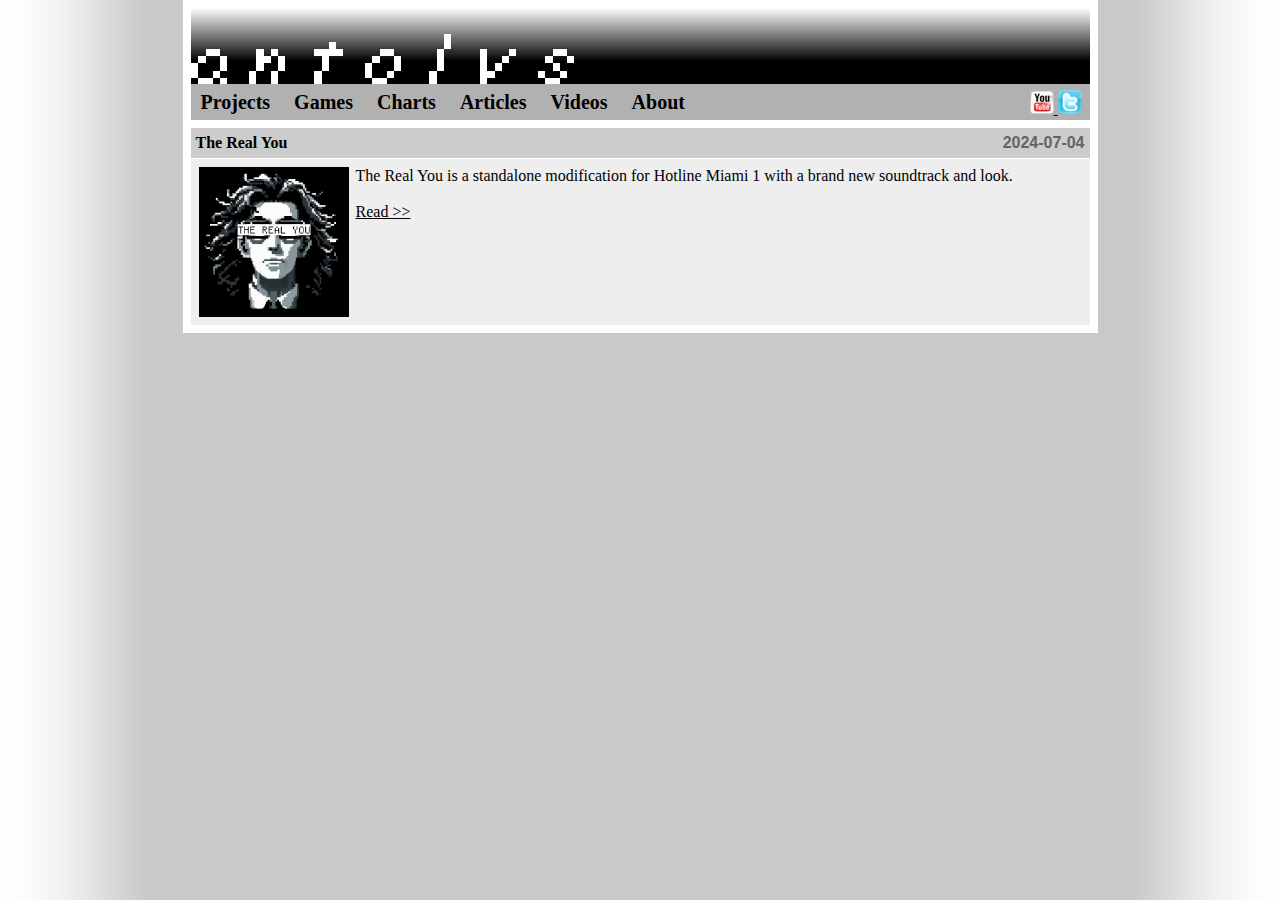
<file: index.html>
<!DOCTYPE html>
<html>
<head>
    <style type="text/css">
        @import "css/main5.css";
    </style>
    <link rel="shortcut icon" href="favicon.ico">
    <meta name="viewport" content="width=468">
    <script type="text/javascript" src="js/jquery-min.js"></script>
    <script type="text/javascript" src="js/words.js"></script>
    <title>antolvs</title>
    <meta name="Keywords" content="Projects, artwork, games, videos">
    <meta name="Description" content="My site for whatever I feel like.">
</head>
<body>
    <div class="pageShadow">
        <div class="pageContent">
            <div class="header">
                <div class="logo">
                    <a href="/index.html">
                        <div class="logoLink"></div>
                    </a>
                </div>
            </div>

            <div class="navBar">
                <a class="navLink" href="/projects.html">Projects</a>
                <a class="navLink" href="/games.html">Games</a>
                <a class="navLink" href="/charts.html">Charts</a>
                <a class="navLink" href="/articles.html">Articles</a>
                <a class="navLink" href="/videos.html">Videos</a>
                <a class="navLink" href="/about.html">About</a>

                <div class="twitBox">
                    <a style="left: 8px;" href="https://www.youtube.com/channel/UC-btXF4JIQj9TnCGzURiAng" title="My YouTube">
                        <img style="border-style: none;" alt="My YouTube" src="images/youtube-logo.png">
                    </a>
                    <a style="left: 8px;" href="https://twitter.com/branescann" title="My Twitter">
                        <img style="border-style: none;" alt="My Twitter" src="images/twitter-logo.png">
                    </a>
                </div>
            </div>
            <div class="newsBar">
                <div class="newsBarPadBox">The Real You
                    <div class="commentDate">2024-07-04</div>
                </div>
            </div>
            <div class="newsPost">
                <a class="newsPreview" href="/therealyou.html" title="The Real You">
                    <img src="images/therealyou.png" alt="The Real You">
                </a>
                <div class="newsTextBox">
                    <div class="newsSpacer"></div>
                    The Real You is a standalone modification for Hotline Miami 1 with a brand new soundtrack and look.<br><br>
                    <a href="/therealyou.html">Read &gt;&gt;</a>
                </div>
            </div>
    </div>
</body>
</html>
</file>
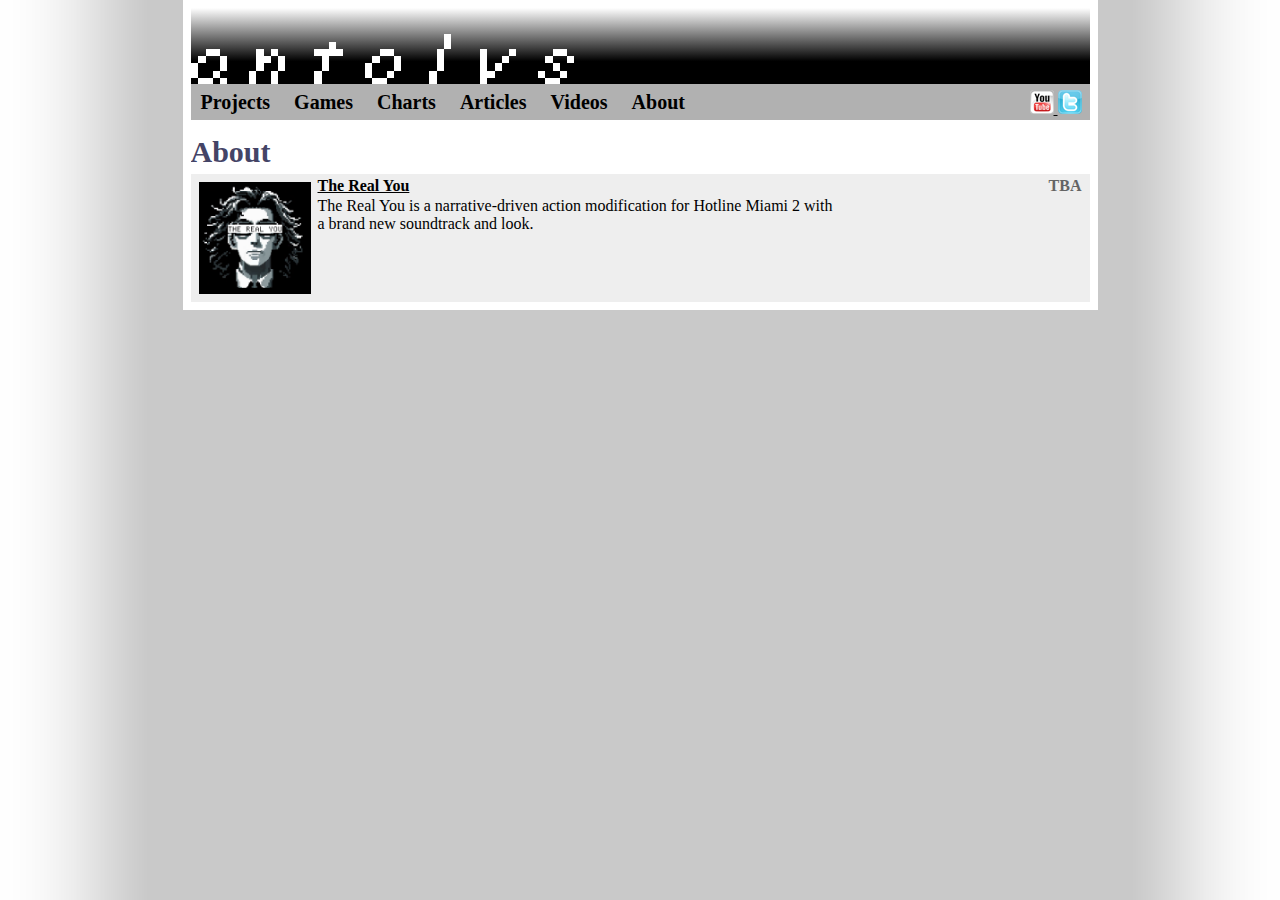
<file: about.html>
<!DOCTYPE html><html><head>
<style type="text/css">
   @import "css/main5.css";
</style>
<link rel="shortcut icon" href="favicon.ico">

<meta name="viewport" content="width=468">
<script type="text/javascript" src="js/jquery-min.js"></script>
<script type="text/javascript" src="js/words.js"></script>

<title> antolvs :: about</title>
</head>
<body>

<div class="pageShadow">
<div class="pageContent">
      
   <div class="header">      
      <div class="logo">
         <a href="/index.html">
            <div class="logoLink"></div>
         </a>  
      </div>   
   </div>

   <div class="navBar">
      <a class="navLink" href="/projects.html">Projects</a>
      <a class="navLink" href="/games.html">Games</a>
      <a class="navLink" href="/charts.html">Charts</a>
      <a class="navLink" href="/articles.html">Articles</a>
      <a class="navLink" href="/videos.html">Videos</a>
      <a class="navLink" href="/about.html">About</a>

      <div class="twitBox">
         <a style="left: 8px;" href="https://www.youtube.com/channel/UC-btXF4JIQj9TnCGzURiAng" title="My YouTube">
             <img style="border-style: none;" alt="My YouTube" src="images/youtube-logo.png">
         </a>
         <a style="left: 8px;" href="https://twitter.com/branescann" title="My Twitter">
             <img style="border-style: none;" alt="My Twitter" src="images/twitter-logo.png">
         </a>
     </div>
   </div>

   <div class="catBar">About</div>
   
<div class="summaryBox">
     <a class="summaryThumb" href="/therealyou.html">
       <img src="images/therealyou.png">
     </a>
     <div class="summaryDate">TBA</div>
     <div class="summaryTitle">
       <a href="/therealyou.html">The Real You</a>
     </div>
     <div class="summaryTextBox">The Real You is a narrative-driven action modification for Hotline Miami 2 with<br> a brand new soundtrack and look.<br></div>
   </div>

</body></html>
</file>
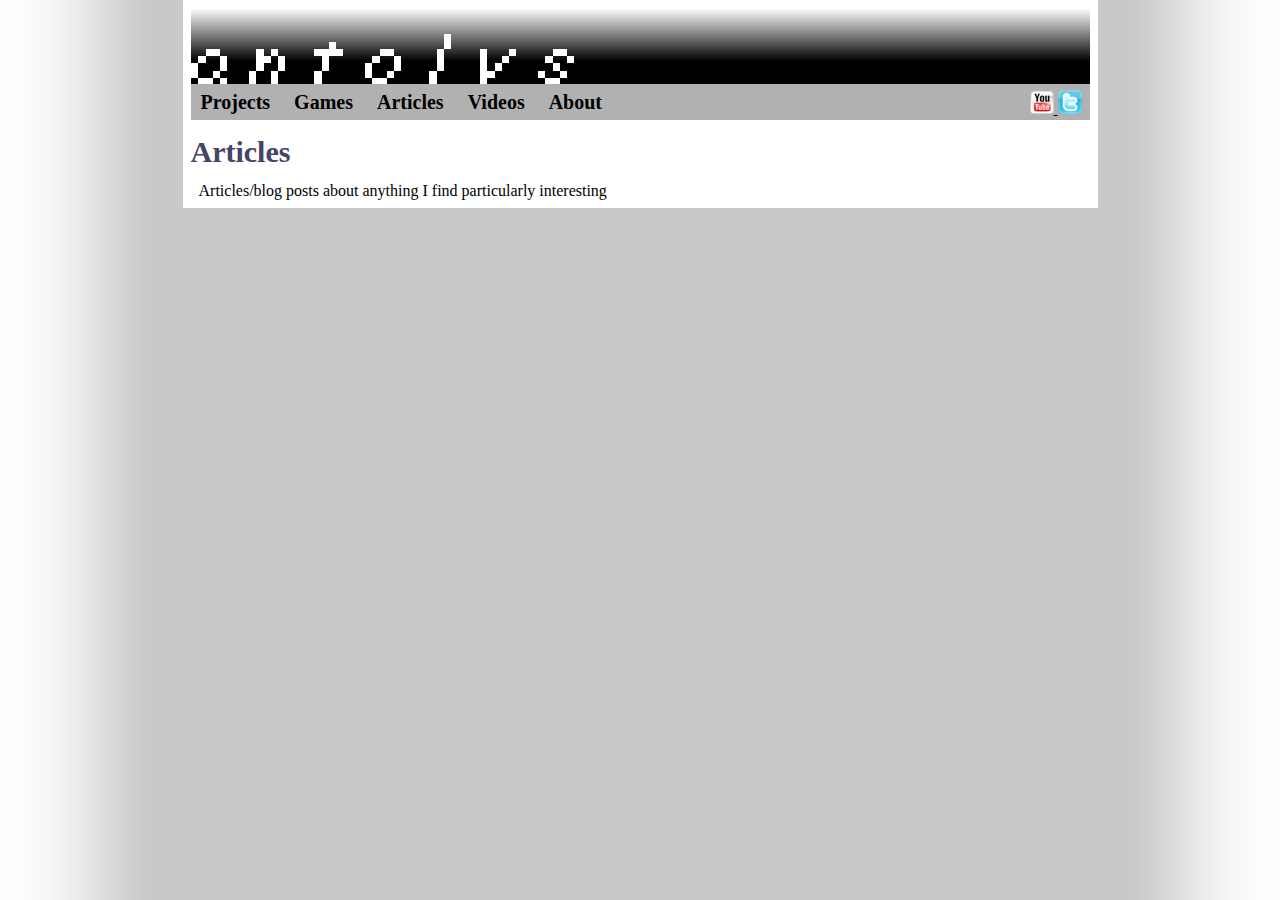
<file: articles.html>
<!DOCTYPE html><html><head>
<style type="text/css">
   @import "css/main5.css";
</style>
<link rel="shortcut icon" href="favicon.ico">

<meta name="viewport" content="width=468">
<script type="text/javascript" src="js/jquery-min.js"></script>
<script type="text/javascript" src="js/words.js"></script>

<title> antolvs :: articles</title>
</head>
<body>

<div class="pageShadow">
<div class="pageContent">
      
   <div class="header">      
      <div class="logo">
         <a href="/index.html">
            <div class="logoLink"></div>
         </a>  
      </div>   
   </div>

   <div class="navBar">
      <a class="navLink" href="/projects.html">Projects</a>
      <a class="navLink" href="/games.html">Games</a>
      <a class="navLink" href="/articles.html">Articles</a>
      <a class="navLink" href="/videos.html">Videos</a>
      <a class="navLink" href="/about.html">About</a>

      <div class="twitBox">
         <a style="left: 8px;" href="https://www.youtube.com/channel/UC-btXF4JIQj9TnCGzURiAng" title="My YouTube">
             <img style="border-style: none;" alt="My YouTube" src="images/youtube-logo.png">
         </a>
         <a style="left: 8px;" href="https://twitter.com/branescann" title="My Twitter">
             <img style="border-style: none;" alt="My Twitter" src="images/twitter-logo.png">
         </a>
     </div>
   </div>

   <div class="catBar">Articles</div>
   <div class="articleBox">Articles/blog posts about anything I find particularly interesting</div>
   
<!--   <div class="summaryBox">
     <a class="summaryThumb" href="/therealyou.html">
       <img src="images/therealyou.png">
     </a>
     <div class="summaryDate">TBA</div>
     <div class="summaryTitle">
       <a href="/therealyou.html">The Real You</a>
     </div>
     <div class="summaryTextBox">The Real You is a narrative-driven action modification for Hotline Miami 2 with<br> a brand new soundtrack and look.<br></div>
   </div> -->

</body></html>
</file>
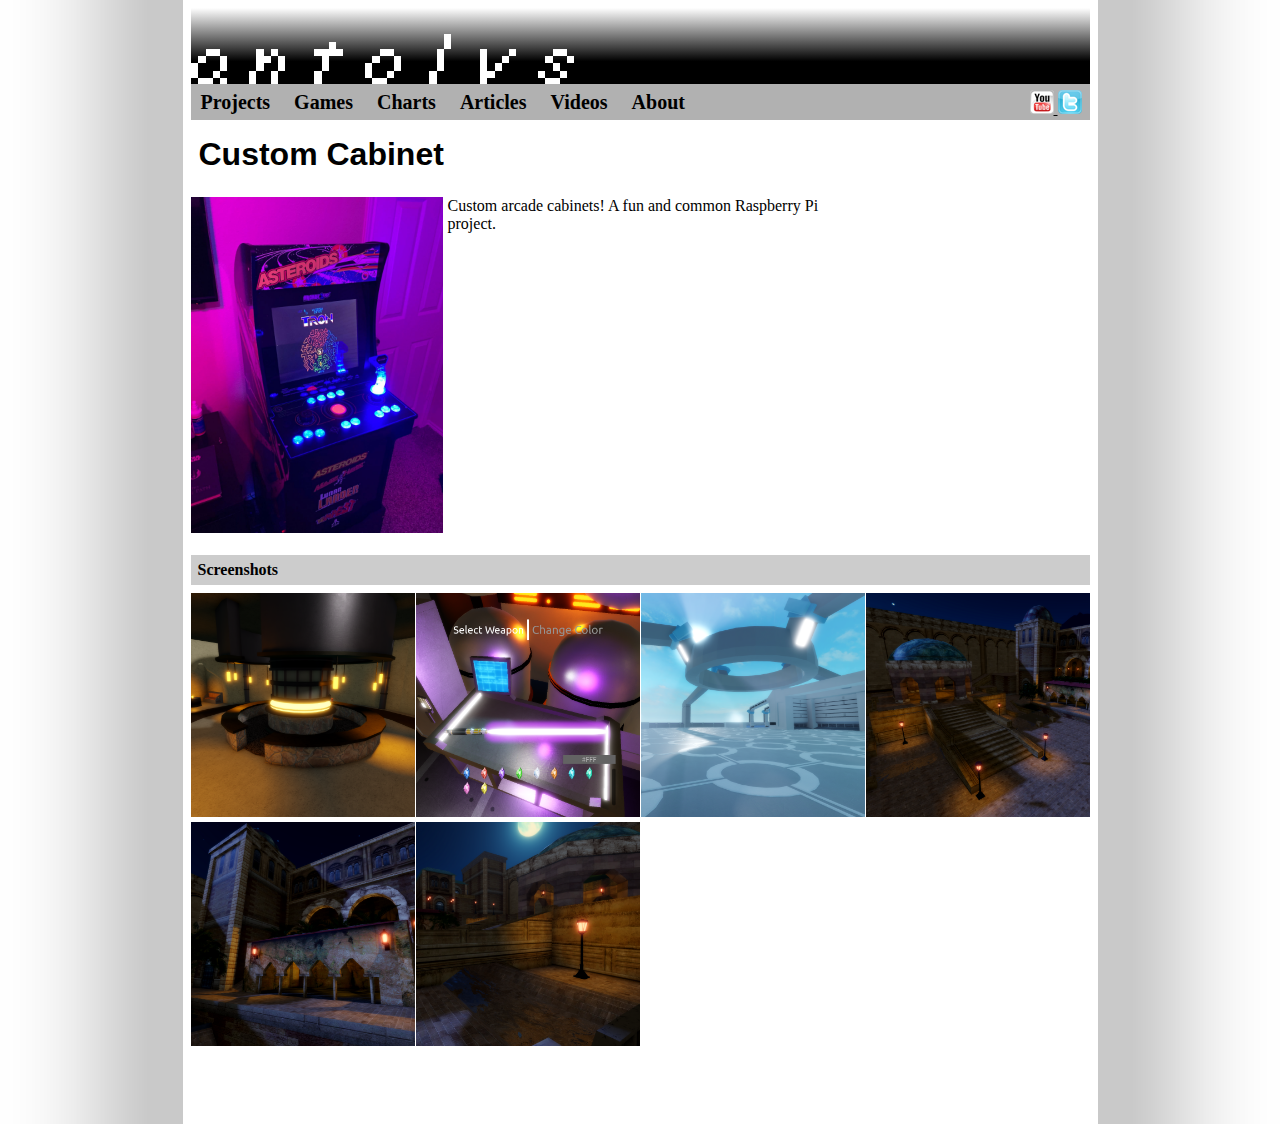
<file: cabinet.html>
<!DOCTYPE html><html><head>
<style type="text/css">
   @import "css/main5.css";
</style>
<link rel="shortcut icon" href="favicon.ico">

<meta name="viewport" content="width=468">
<script type="text/javascript" src="js/jquery-min.js"></script>
<script type="text/javascript" src="js/words.js"></script>


<title>games :: kotf</title>
<meta name="Description" content="A recreation of MB2 in ROBLOX.">
<meta name="Keywords" content="">
<meta property="og:title" content="Knights of The Force">
<meta property="og:site_name" content="antolvs.github.io">
<meta property="og:url" content="https://antolvs.github.io/Knights-of-the-Force.html">
<meta name="title" content="Knights of The Force">
<meta name="description" content="A recreation of MB2 in ROBLOX.">
</head>
<body>

<div class="pageShadow">
<div class="pageContent">
      
   <div class="header">      
      <div class="logo">
         <a href="/index.html">
            <div class="logoLink"></div>
         </a>  
      </div>   
   </div>

   <div class="navBar">
      <a class="navLink" href="/projects.html">Projects</a>
      <a class="navLink" href="/games.html">Games</a>
      <a class="navLink" href="/charts.html">Charts</a>
      <a class="navLink" href="/articles.html">Articles</a>
      <a class="navLink" href="/videos.html">Videos</a>
      <a class="navLink" href="/about.html">About</a>

         <div class="twitBox">
            <a style="left: 8px;" href="https://www.youtube.com/channel/UC-btXF4JIQj9TnCGzURiAng" title="My YouTube">
                <img style="border-style: none;" alt="My YouTube" src="images/youtube-logo.png">
            </a>
            <a style="left: 8px;" href="https://twitter.com/branescann" title="My Twitter">
                <img style="border-style: none;" alt="My Twitter" src="images/twitter-logo.png">
            </a>
        </div>
      </div>

<div class="articleBox">
      <h1>Custom Cabinet</h1>
      </div>

<div class="articleBoxWide">
   <div class="articleLeft">
   <img width="252" height="336" src="images/arcade6.jpg">
   </div> 
   Custom arcade cabinets! A fun and common Raspberry Pi project.<br><br>

   <div style="clear:left;"></div>
   <br>
</div>

<div class="articleBar">Screenshots</div>
<div class="articleThumbBox">
   <a href="/cantina.html"><img class="articleThumb" src="images/cantinathumb.png"></a>
   <a href="/edit-screen.html"><img class="articleThumb" src="images/edithumb.png"></a>
   <a href="/ahtocity.html"><img class="articleThumb" src="images/ahtothumb.png"></a>
   <a href="/naboo1"><img class="articleThumb" src="images/naboo1thumb.png"></a>
   <a href="/naboo2.html"><img class="articleThumb" src="images/naboo2thumb.png"></a>
   <a href="/naboo3.html"><img class="articleThumb" src="images/naboo3thumb.png"></a>
</div>

<br>
<div class="clear"></div>
<div class="descriptionBox">
  <div class="descriptionPadBox"></div>
</div>
<br><br>


</body></html>
</file>
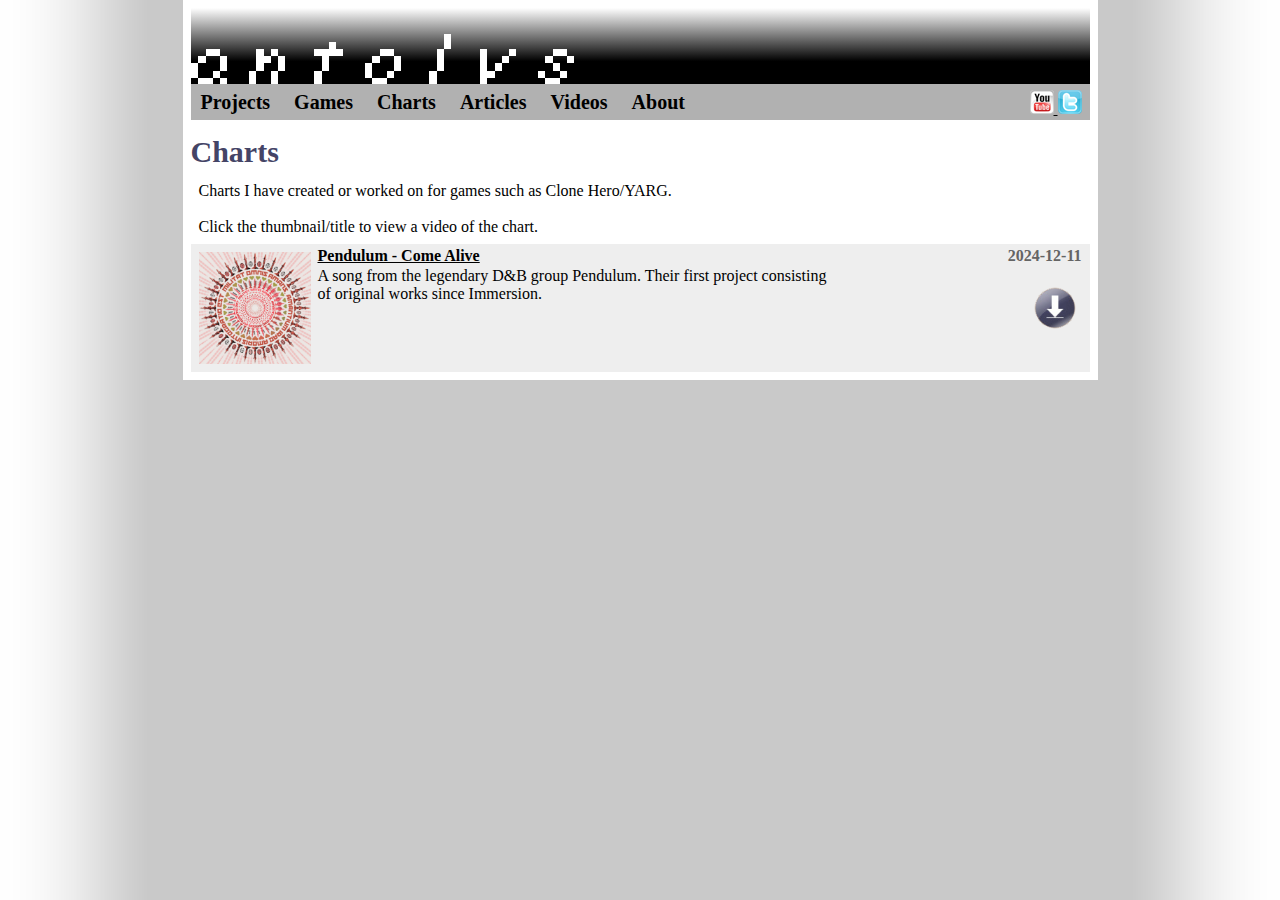
<file: charts.html>
<!DOCTYPE html><html><head>
<style type="text/css">
   @import "css/main5.css";
</style>
<link rel="shortcut icon" href="favicon.ico">

<meta name="viewport" content="width=468">
<script type="text/javascript" src="js/jquery-min.js"></script>
<script type="text/javascript" src="js/words.js"></script>

<title> antolvs :: games</title>
</head>
<body>

<div class="pageShadow">
<div class="pageContent">
      
   <div class="header">      
      <div class="logo">
         <a href="/index.html">
            <div class="logoLink"></div>
         </a>  
      </div>   
   </div>

   <div class="navBar">
      <a class="navLink" href="/projects.html">Projects</a>
      <a class="navLink" href="/games.html">Games</a>
      <a class="navLink" href="/charts.html">Charts</a>
      <a class="navLink" href="/articles.html">Articles</a>
      <a class="navLink" href="/videos.html">Videos</a>
      <a class="navLink" href="/about.html">About</a>

      <div class="twitBox">
         <a style="left: 8px;" href="https://www.youtube.com/channel/UC-btXF4JIQj9TnCGzURiAng" title="My YouTube">
             <img style="border-style: none;" alt="My YouTube" src="images/youtube-logo.png">
         </a>
         <a style="left: 8px;" href="https://twitter.com/branescann" title="My Twitter">
             <img style="border-style: none;" alt="My Twitter" src="images/twitter-logo.png">
         </a>
     </div>
   </div>

   <div class="catBar">Charts</div>
   <div class="articleBox">Charts I have created or worked on for games such as Clone Hero/YARG.<br><br>Click the thumbnail/title to view a video of the chart.</div>
   
   <div class="summaryBox">
    <a class="summaryThumb" href="https://youtu.be/JegjyghlRFU">
        <img src="images/elemental.png">
    </a>
    <div class="summaryDate">2024-12-11</div>
    <div class="summaryTitle">
        <a href="https://youtu.be/JegjyghlRFU">Pendulum - Come Alive</a>
    </div>
    <div class="summaryTextBox">
        A song from the legendary D&B group Pendulum. Their first project consisting<br> of original works since Immersion.<br>
    </div>
    <a class="downloadBox" href="https://drive.google.com/file/d/1zlwyVx2GS8U36XmnqFzoFBrrgkNpCboO/view?usp=sharing">
        <img src="images/download.png" alt="Download">
    </a>
</div>



</body></html>
</file>
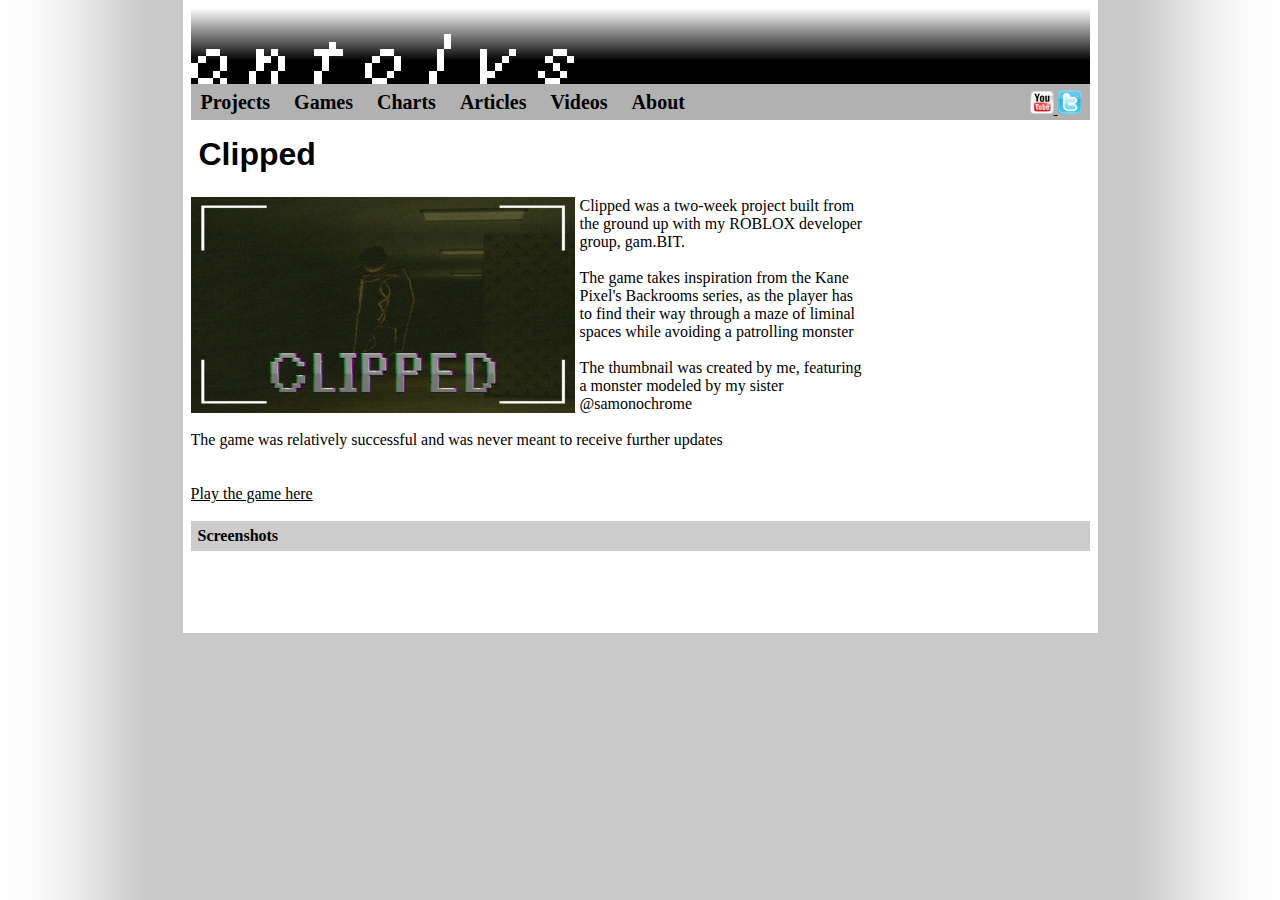
<file: clipped.html>
<!DOCTYPE html><html><head>
<style type="text/css">
   @import "css/main5.css";
</style>
<link rel="shortcut icon" href="favicon.ico">

<meta name="viewport" content="width=468">
<script type="text/javascript" src="js/jquery-min.js"></script>
<script type="text/javascript" src="js/words.js"></script>


<title>games :: clipped</title>
<meta name="Description" content="A Backrooms themed ROBLOX horror experience based on the Kane Pixels YouTube series.">
<meta name="Keywords" content="">
<meta property="og:title" content="Clipped">
<meta property="og:site_name" content="antolvs.github.io">
<meta property="og:url" content="https://antolvs.github.io/clipped.html">
<meta name="title" content="Clipped">
<meta name="description" content="A Backrooms themed ROBLOX horror experience based on the Kane Pixels YouTube series.">
</head>
<body>

<div class="pageShadow">
<div class="pageContent">
      
   <div class="header">      
      <div class="logo">
         <a href="/index.html">
            <div class="logoLink"></div>
         </a>  
      </div>   
   </div>

   <div class="navBar">
      <a class="navLink" href="/projects.html">Projects</a>
      <a class="navLink" href="/games.html">Games</a>
      <a class="navLink" href="/charts.html">Charts</a>
      <a class="navLink" href="/articles.html">Articles</a>
      <a class="navLink" href="/videos.html">Videos</a>
      <a class="navLink" href="/about.html">About</a>

         <div class="twitBox">
            <a style="left: 8px;" href="https://www.youtube.com/channel/UC-btXF4JIQj9TnCGzURiAng" title="My YouTube">
                <img style="border-style: none;" alt="My YouTube" src="images/youtube-logo.png">
            </a>
            <a style="left: 8px;" href="https://twitter.com/branescann" title="My Twitter">
                <img style="border-style: none;" alt="My Twitter" src="images/twitter-logo.png">
            </a>
        </div>
      </div>

<div class="articleBox">
      <h1>Clipped</h1>
      </div>

<div class="articleBoxWide">
   <div class="articleLeft">
   <img width="384" height="216" src="images/clipped.png">
   </div> 
   Clipped was a two-week project built from the ground up with my ROBLOX developer group, gam.BIT.<br><br>
   The game takes inspiration from the Kane Pixel's Backrooms series, as the player has to find their way through
   a maze of liminal spaces while avoiding a patrolling monster<br><br>
   The thumbnail was created by me, featuring a monster modeled by my sister @samonochrome<br><br>
   The game was relatively successful and was never meant to receive further updates<br><br><br>
   <a href="https://www.roblox.com/games/9574487647/CLIPPED">Play the game here</a>

   <div style="clear:left;"></div>
   <br>
</div>

<div class="articleBar">Screenshots</div>
<div class="articleThumbBox">
   <!-- <a href="/cantina.html"><img class="articleThumb" src="images/cantinathumb.png"></a> -->
</div>

<br>
<div class="clear"></div>
<div class="descriptionBox">
  <div class="descriptionPadBox"></div>
</div>
<br><br>


</body></html>
</file>
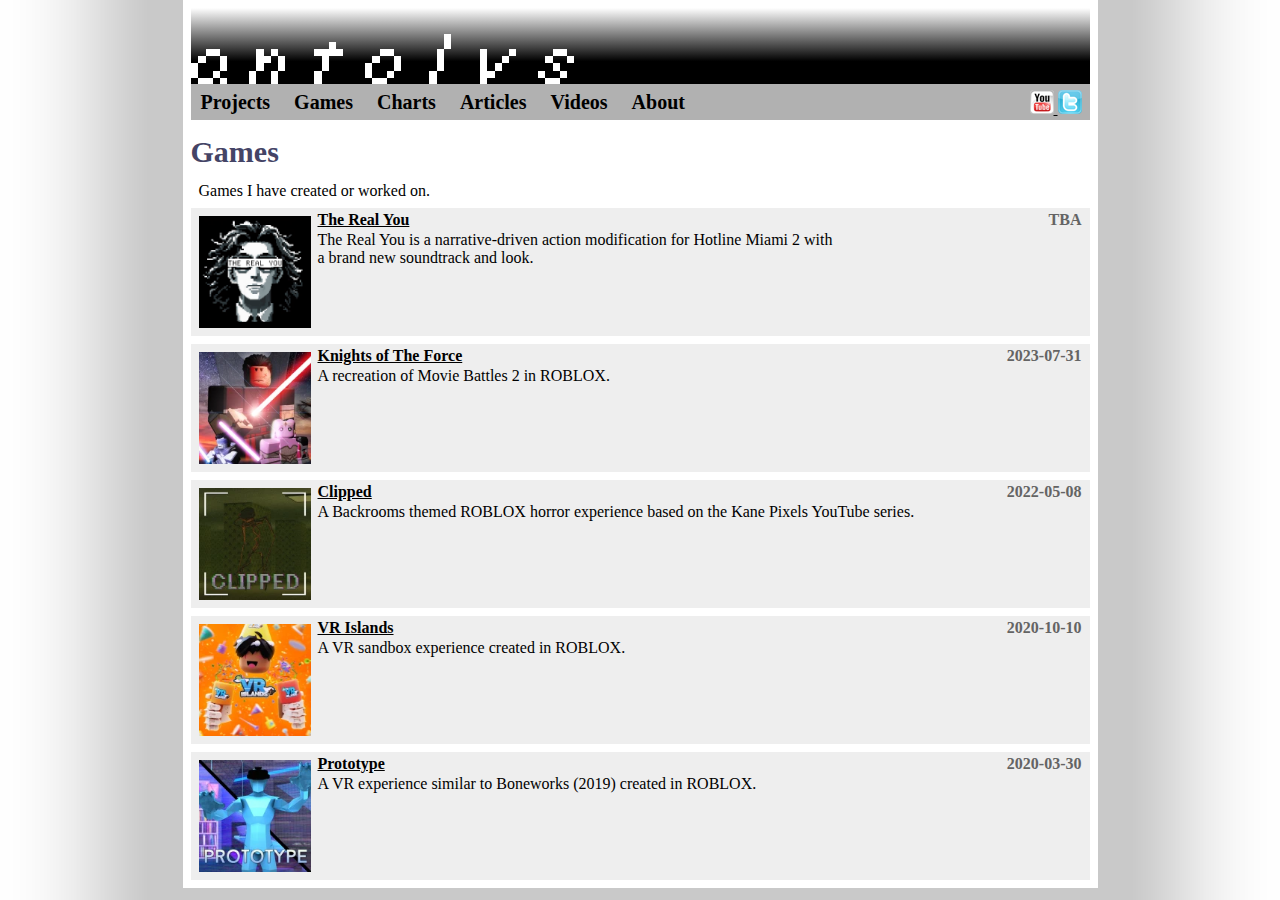
<file: games.html>
<!DOCTYPE html><html><head>
<style type="text/css">
   @import "css/main5.css";
</style>
<link rel="shortcut icon" href="favicon.ico">

<meta name="viewport" content="width=468">
<script type="text/javascript" src="js/jquery-min.js"></script>
<script type="text/javascript" src="js/words.js"></script>

<title> antolvs :: games</title>
</head>
<body>

<div class="pageShadow">
<div class="pageContent">
      
   <div class="header">      
      <div class="logo">
         <a href="/index.html">
            <div class="logoLink"></div>
         </a>  
      </div>   
   </div>

   <div class="navBar">
    <a class="navLink" href="/projects.html">Projects</a>
    <a class="navLink" href="/games.html">Games</a>
    <a class="navLink" href="/charts.html">Charts</a>
    <a class="navLink" href="/articles.html">Articles</a>
    <a class="navLink" href="/videos.html">Videos</a>
    <a class="navLink" href="/about.html">About</a>

      <div class="twitBox">
         <a style="left: 8px;" href="https://www.youtube.com/channel/UC-btXF4JIQj9TnCGzURiAng" title="My YouTube">
             <img style="border-style: none;" alt="My YouTube" src="images/youtube-logo.png">
         </a>
         <a style="left: 8px;" href="https://twitter.com/branescann" title="My Twitter">
             <img style="border-style: none;" alt="My Twitter" src="images/twitter-logo.png">
         </a>
     </div>
   </div>

   <div class="catBar">Games</div>
   <div class="articleBox">Games I have created or worked on.</div>
   
   <div class="summaryBox">
     <a class="summaryThumb" href="/therealyou.html">
       <img src="images/therealyou.png">
     </a>
     <div class="summaryDate">TBA</div>
     <div class="summaryTitle">
       <a href="/therealyou.html">The Real You</a>
     </div>
     <div class="summaryTextBox">The Real You is a narrative-driven action modification for Hotline Miami 2 with<br> a brand new soundtrack and look.<br></div>
   </div>
   
   <div class="summaryBox">
     <a class="summaryThumb" href="/Knights-of-The-Force.html">
       <img src="images/kotfthumbnail.png">
     </a>
     <div class="summaryDate">2023-07-31</div>
     <div class="summaryTitle">
       <a href="/Knights-of-The-Force.html">Knights of The Force</a>
     </div>
     <div class="summaryTextBox">A recreation of Movie Battles 2 in ROBLOX.</div>
   </div>
   
   <div class="summaryBox">
      <a class="summaryThumb" href="/clipped.html">
        <img src="images/clippedthumb.png">
      </a>
      <div class="summaryDate">2022-05-08</div>
      <div class="summaryTitle">
        <a href="/clipped.html">Clipped</a>
      </div>
      <div class="summaryTextBox">A Backrooms themed ROBLOX horror experience based on the Kane Pixels YouTube series.</div>
    </div>

    <div class="summaryBox">
      <a class="summaryThumb" href="/VR-Islands.html">
        <img src="images/vrislandsthumb.png">
      </a>
      <div class="summaryDate">2020-10-10</div>
      <div class="summaryTitle">
        <a href="/VR-Islands.html">VR Islands</a>
      </div>
      <div class="summaryTextBox">A VR sandbox experience created in ROBLOX.</div>
    </div>

   <div class="summaryBox">
     <a class="summaryThumb" href="/prototype.html">
       <img src="images/prototypethumb.png">
     </a>
     <div class="summaryDate">2020-03-30</div>
     <div class="summaryTitle">
       <a href="/prototype.html">Prototype</a>
     </div>
     <div class="summaryTextBox">A VR experience similar to Boneworks (2019) created in ROBLOX.</div>
   </div>

</body></html>
</file>
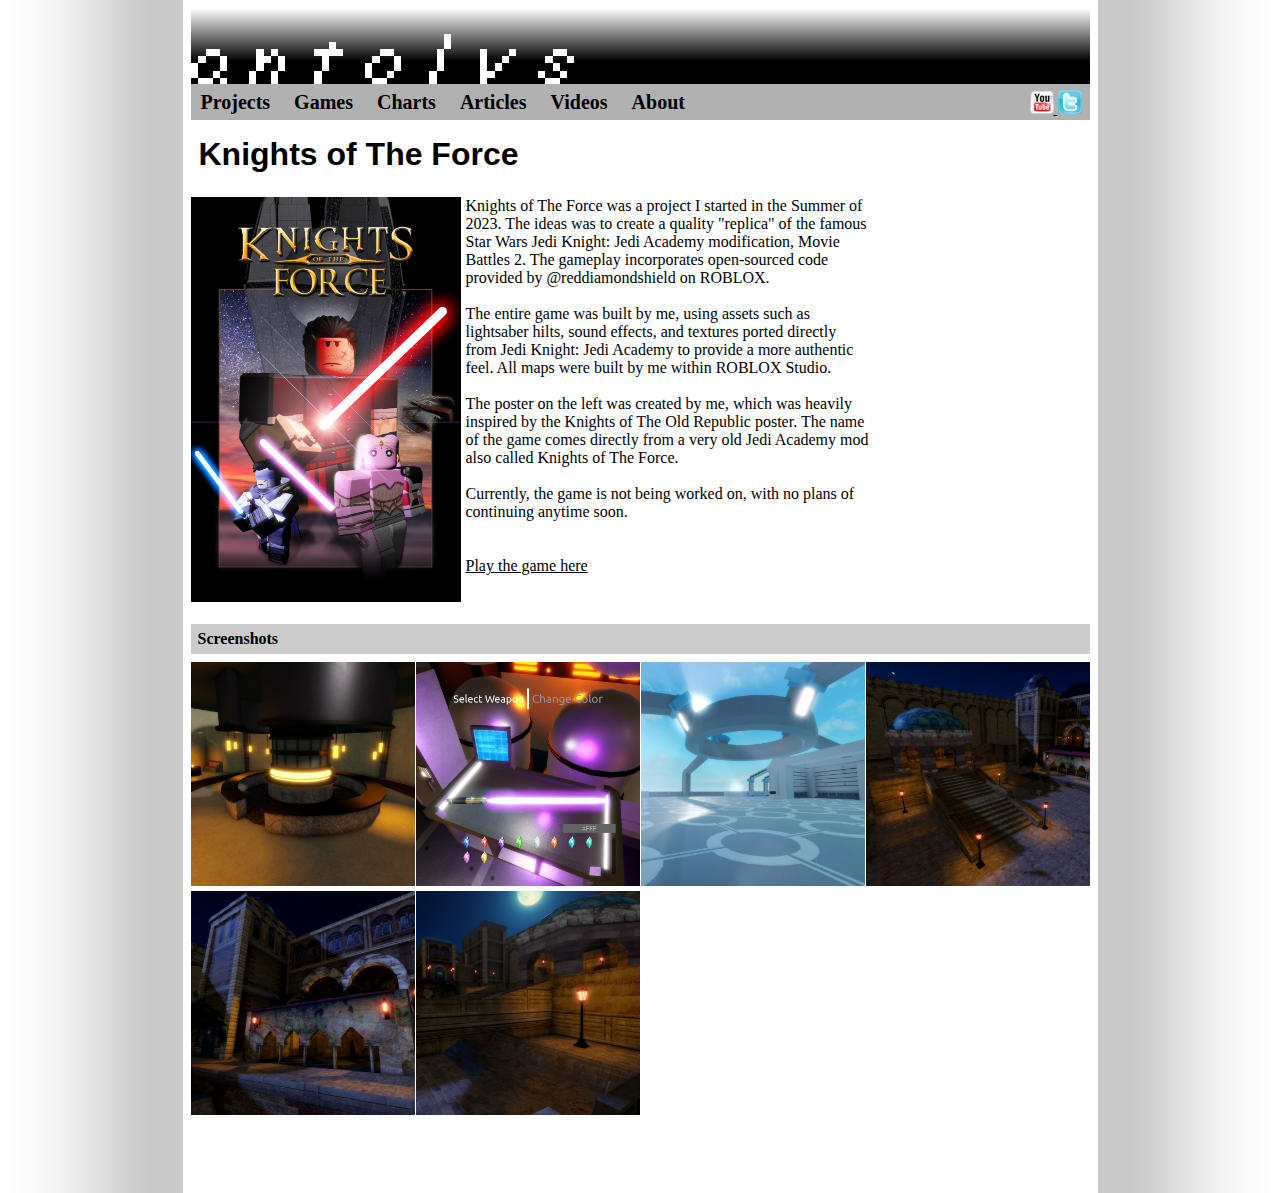
<file: Knights-of-The-Force.html>
<!DOCTYPE html><html><head>
<style type="text/css">
   @import "css/main5.css";
</style>
<link rel="shortcut icon" href="favicon.ico">

<meta name="viewport" content="width=468">
<script type="text/javascript" src="js/jquery-min.js"></script>
<script type="text/javascript" src="js/words.js"></script>


<title>games :: kotf</title>
<meta name="Description" content="A recreation of MB2 in ROBLOX.">
<meta name="Keywords" content="">
<meta property="og:title" content="Knights of The Force">
<meta property="og:site_name" content="antolvs.github.io">
<meta property="og:url" content="https://antolvs.github.io/Knights-of-the-Force.html">
<meta name="title" content="Knights of The Force">
<meta name="description" content="A recreation of MB2 in ROBLOX.">
</head>
<body>

<div class="pageShadow">
<div class="pageContent">
      
   <div class="header">      
      <div class="logo">
         <a href="/index.html">
            <div class="logoLink"></div>
         </a>  
      </div>   
   </div>

   <div class="navBar">
      <a class="navLink" href="/projects.html">Projects</a>
      <a class="navLink" href="/games.html">Games</a>
      <a class="navLink" href="/charts.html">Charts</a>
      <a class="navLink" href="/articles.html">Articles</a>
      <a class="navLink" href="/videos.html">Videos</a>
      <a class="navLink" href="/about.html">About</a>

         <div class="twitBox">
            <a style="left: 8px;" href="https://www.youtube.com/channel/UC-btXF4JIQj9TnCGzURiAng" title="My YouTube">
                <img style="border-style: none;" alt="My YouTube" src="images/youtube-logo.png">
            </a>
            <a style="left: 8px;" href="https://twitter.com/branescann" title="My Twitter">
                <img style="border-style: none;" alt="My Twitter" src="images/twitter-logo.png">
            </a>
        </div>
      </div>

<div class="articleBox">
      <h1>Knights of The Force</h1>
      </div>

<div class="articleBoxWide">
   <div class="articleLeft">
   <img width="270" height="404.5" src="images/kotfposter.png">
   </div> 
   Knights of The Force was a project I started in the Summer of 2023. The ideas was to create a quality "replica" of the famous 
   Star Wars Jedi Knight: Jedi Academy modification, Movie Battles 2. The gameplay incorporates open-sourced code provided by 
   @reddiamondshield on ROBLOX.<br><br>
   The entire game was built by me, using assets such as lightsaber hilts, sound effects, and textures ported directly from 
   Jedi Knight: Jedi Academy to provide a more authentic feel. All maps were built by me within ROBLOX Studio.<br><br>
   The poster on the left was created by me, which was heavily inspired by the Knights of The Old Republic poster.
   The name of the game comes directly from a very old Jedi Academy mod also called Knights of The Force.<br><br>
   Currently, the game is not being worked on, with no plans of continuing anytime soon.<br><br><br>
   <a href="https://www.roblox.com/games/14258959862/ALPHA-Knights-of-the-Force">Play the game here</a>

   <div style="clear:left;"></div>
   <br>
</div>

<div class="articleBar">Screenshots</div>
<div class="articleThumbBox">
   <a href="/cantina.html"><img class="articleThumb" src="images/cantinathumb.png"></a>
   <a href="/edit-screen.html"><img class="articleThumb" src="images/edithumb.png"></a>
   <a href="/ahtocity.html"><img class="articleThumb" src="images/ahtothumb.png"></a>
   <a href="/naboo1"><img class="articleThumb" src="images/naboo1thumb.png"></a>
   <a href="/naboo2.html"><img class="articleThumb" src="images/naboo2thumb.png"></a>
   <a href="/naboo3.html"><img class="articleThumb" src="images/naboo3thumb.png"></a>
</div>

<br>
<div class="clear"></div>
<div class="descriptionBox">
  <div class="descriptionPadBox"></div>
</div>
<br><br>


</body></html>
</file>
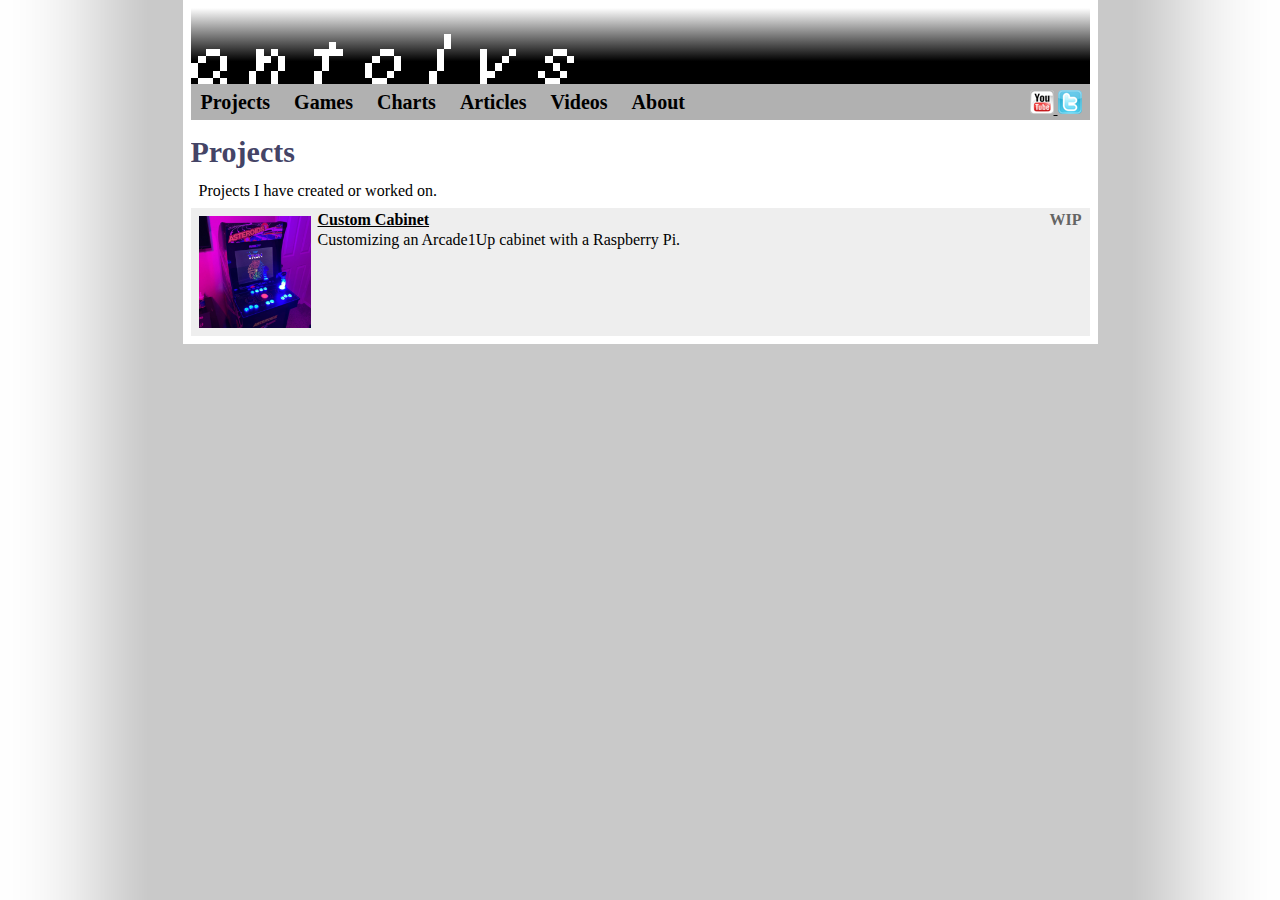
<file: projects.html>
<!DOCTYPE html><html><head>
<style type="text/css">
   @import "css/main5.css";
</style>
<link rel="shortcut icon" href="favicon.ico">

<meta name="viewport" content="width=468">
<script type="text/javascript" src="js/jquery-min.js"></script>
<script type="text/javascript" src="js/words.js"></script>

<title> antolvs :: projects</title>
</head>
<body>

<div class="pageShadow">
<div class="pageContent">
      
   <div class="header">      
      <div class="logo">
         <a href="/index.html">
            <div class="logoLink"></div>
         </a>  
      </div>   
   </div>

   <div class="navBar">
      <a class="navLink" href="/projects.html">Projects</a>
      <a class="navLink" href="/games.html">Games</a>
      <a class="navLink" href="/charts.html">Charts</a>
      <a class="navLink" href="/articles.html">Articles</a>
      <a class="navLink" href="/videos.html">Videos</a>
      <a class="navLink" href="/about.html">About</a>

      <div class="twitBox">
         <a style="left: 8px;" href="https://www.youtube.com/channel/UC-btXF4JIQj9TnCGzURiAng" title="My YouTube">
             <img style="border-style: none;" alt="My YouTube" src="images/youtube-logo.png">
         </a>
         <a style="left: 8px;" href="https://twitter.com/branescann" title="My Twitter">
             <img style="border-style: none;" alt="My Twitter" src="images/twitter-logo.png">
         </a>
     </div>
   </div>

   <div class="catBar">Projects</div>
   <div class="articleBox">Projects I have created or worked on.</div>
   
   <div class="summaryBox">
     <a class="summaryThumb" href="/cabinet.html">
       <img src="images/arcadethumb.jpg">
     </a>
     <div class="summaryDate">WIP</div>
     <div class="summaryTitle">
       <a href="/cabinet.html">Custom Cabinet</a>
     </div>
     <div class="summaryTextBox">Customizing an Arcade1Up cabinet with a Raspberry Pi.<br></div>
   </div>

</body></html>
</file>
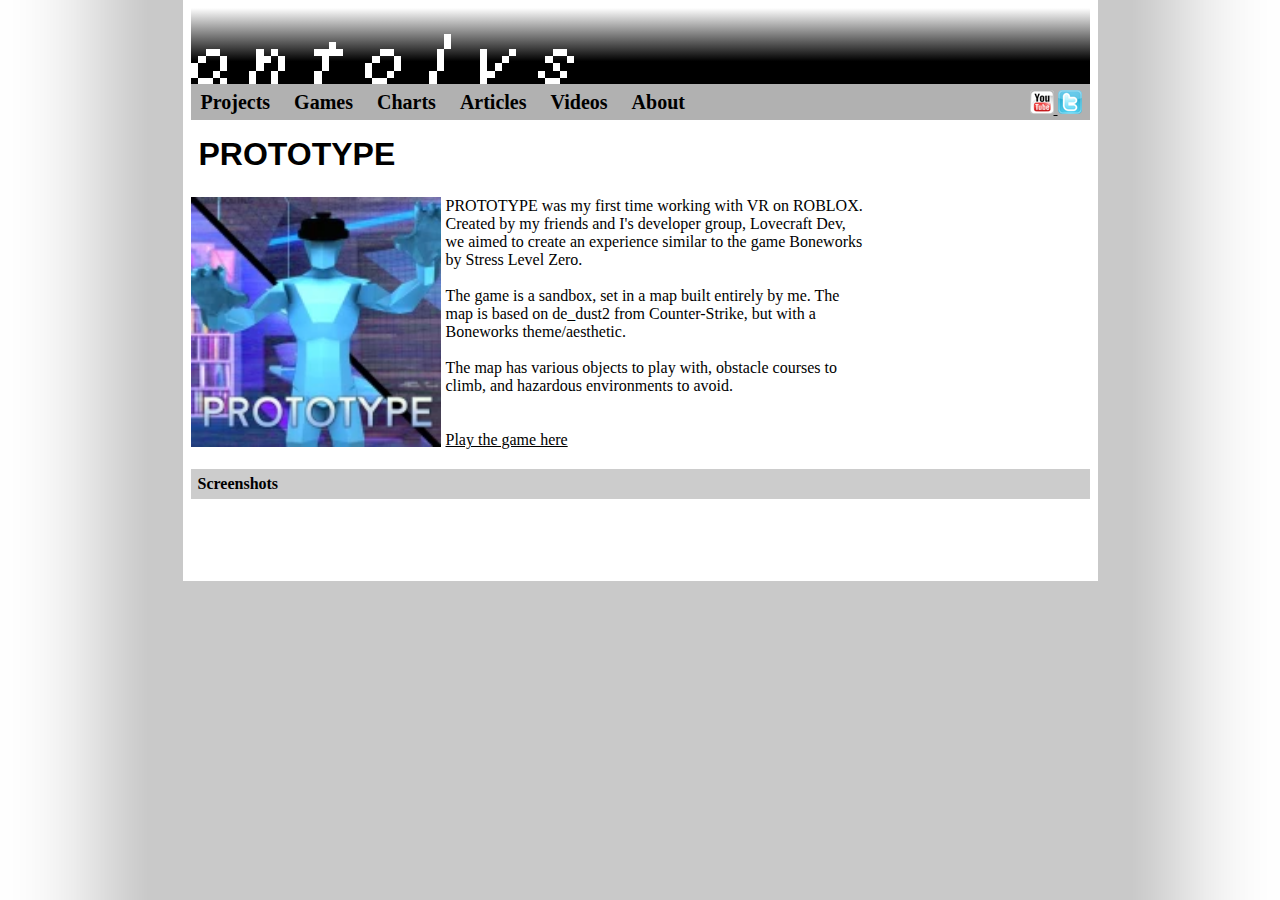
<file: prototype.html>
<!DOCTYPE html><html><head>
<style type="text/css">
   @import "css/main5.css";
</style>
<link rel="shortcut icon" href="favicon.ico">

<meta name="viewport" content="width=468">
<script type="text/javascript" src="js/jquery-min.js"></script>
<script type="text/javascript" src="js/words.js"></script>


<title>games :: prototype</title>
<meta name="Description" content="A VR sandbox experience created in ROBLOX.">
<meta name="Keywords" content="">
<meta property="og:title" content="PROTOTYPE">
<meta property="og:site_name" content="antolvs.github.io">
<meta property="og:url" content="https://antolvs.github.io/prototype.html">
<meta name="title" content="PROTOTYPE">
<meta name="description" content="A VR sandbox experience created in ROBLOX.">
</head>
<body>

<div class="pageShadow">
<div class="pageContent">
      
   <div class="header">      
      <div class="logo">
         <a href="/index.html">
            <div class="logoLink"></div>
         </a>  
      </div>   
   </div>

   <div class="navBar">
      <a class="navLink" href="/projects.html">Projects</a>
      <a class="navLink" href="/games.html">Games</a>
      <a class="navLink" href="/charts.html">Charts</a>
      <a class="navLink" href="/articles.html">Articles</a>
      <a class="navLink" href="/videos.html">Videos</a>
      <a class="navLink" href="/about.html">About</a>

         <div class="twitBox">
            <a style="left: 8px;" href="https://www.youtube.com/channel/UC-btXF4JIQj9TnCGzURiAng" title="My YouTube">
                <img style="border-style: none;" alt="My YouTube" src="images/youtube-logo.png">
            </a>
            <a style="left: 8px;" href="https://twitter.com/branescann" title="My Twitter">
                <img style="border-style: none;" alt="My Twitter" src="images/twitter-logo.png">
            </a>
        </div>
      </div>

<div class="articleBox">
      <h1>PROTOTYPE</h1>
      </div>

<div class="articleBoxWide">
   <div class="articleLeft">
   <img width="250" height="250" src="images/prototypethumb.png">
   </div> 
   PROTOTYPE was my first time working with VR on ROBLOX. Created by my friends and I's developer group, Lovecraft Dev, we aimed to
   create an experience similar to the game Boneworks by Stress Level Zero.<br><br>
   The game is a sandbox, set in a map built entirely by me. The map is based on de_dust2 from Counter-Strike, but with a Boneworks theme/aesthetic.<br><br>
   The map has various objects to play with, obstacle courses to climb, and hazardous environments to avoid.<br><br><br>
   <a href="https://www.roblox.com/games/5104647485/PROTOTYPE-VR-ONLY-1-3-4">Play the game here</a>

   <div style="clear:left;"></div>
   <br>
</div>

<div class="articleBar">Screenshots</div>
<div class="articleThumbBox">
   <!-- <a href="/cantina.html"><img class="articleThumb" src="images/cantinathumb.png"></a> -->
</div>

<br>
<div class="clear"></div>
<div class="descriptionBox">
  <div class="descriptionPadBox"></div>
</div>
<br><br>


</body></html>
</file>
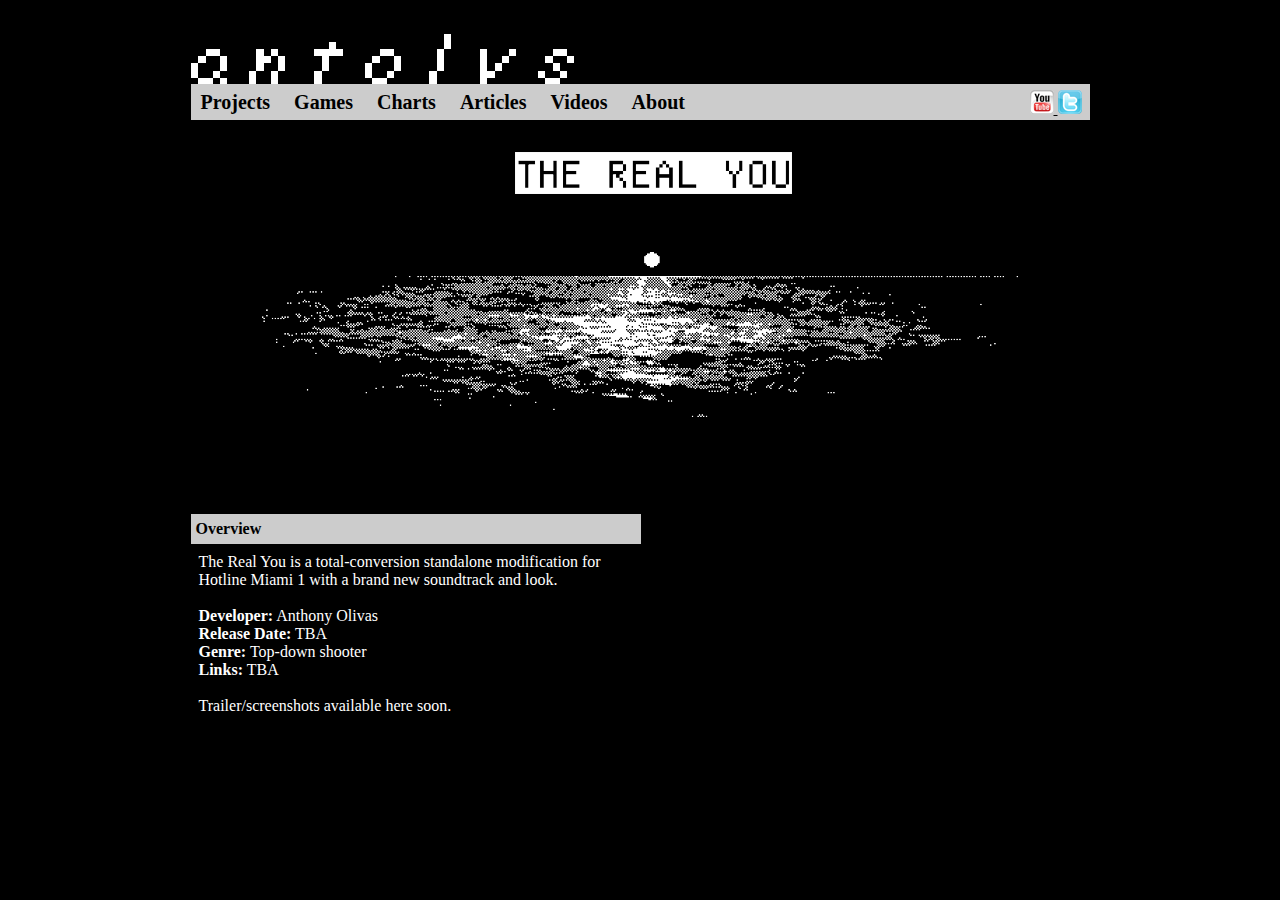
<file: therealyou.html>
<!DOCTYPE html>
<html>
<head>
    <style type="text/css">
        @import "css/therealyou.css";
    </style>
    <link rel="shortcut icon" href="favicon.ico">
    <meta name="viewport" content="width=468">
    <script type="text/javascript" src="js/jquery-min.js"></script>
    <script type="text/javascript" src="js/words.js"></script>
    <title>games :: the real you</title>
    <meta name="Keywords" content="Projects, artwork, games, videos">
    <meta name="Description" content="My site for whatever I feel like.">
</head>
<body>
    <div class="pageShadow">
        <div class="pageContent">
            <div class="header">
                <div class="logo">
                    <a href="/index.html">
                        <div class="logoLink"></div>
                    </a>
                </div>
            </div>

            <div class="navBar">
                <a class="navLink" href="/projects.html">Projects</a>
                <a class="navLink" href="/games.html">Games</a>
                <a class="navLink" href="/charts.html">Charts</a>
                <a class="navLink" href="/articles.html">Articles</a>
                <a class="navLink" href="/videos.html">Videos</a>
                <a class="navLink" href="/about.html">About</a>

                <div class="twitBox">
                    <a style="left: 8px;" href="https://www.youtube.com/channel/UC-btXF4JIQj9TnCGzURiAng" title="My YouTube">
                        <img style="border-style: none;" alt="My YouTube" src="images/youtube-logo.png">
                    </a>
                    <a style="left: 8px;" href="https://twitter.com/branescann" title="My Twitter">
                        <img style="border-style: none;" alt="My Twitter" src="images/twitter-logo.png">
                    </a>
                </div>
            </div>

    <div class="imageContainer">
        <img src="images/therealyoulogo.png" alt="Centered Image" class="centeredImage">
    </div>

            <div class="gifContainer">
                <img src="images/ocean.gif" alt="Ocean GIF">
            </div>
            

            <div class="newsBar">
                <div class="newsBarPadBox">Overview
                </div>
            </div>
            <div class="newsPost">
                <a class="newsPreview" href="/therealyou.html" title="The Real You">
                </a>
                <div class="newsTextBox">
                    <div class="newsSpacer"></div>
                    The Real You is a total-conversion standalone modification for Hotline Miami 1 with a brand new soundtrack and look.<br><br>
                    <b>Developer:</b> Anthony Olivas<br>
                    <b>Release Date:</b> TBA<br>
                    <b>Genre:</b> Top-down shooter<br>
                    <b>Links:</b> TBA<br><br>
                    Trailer/screenshots available here soon.<br>
                </div>
            </div>
            
            
    </div>
</body>
</html>
</file>
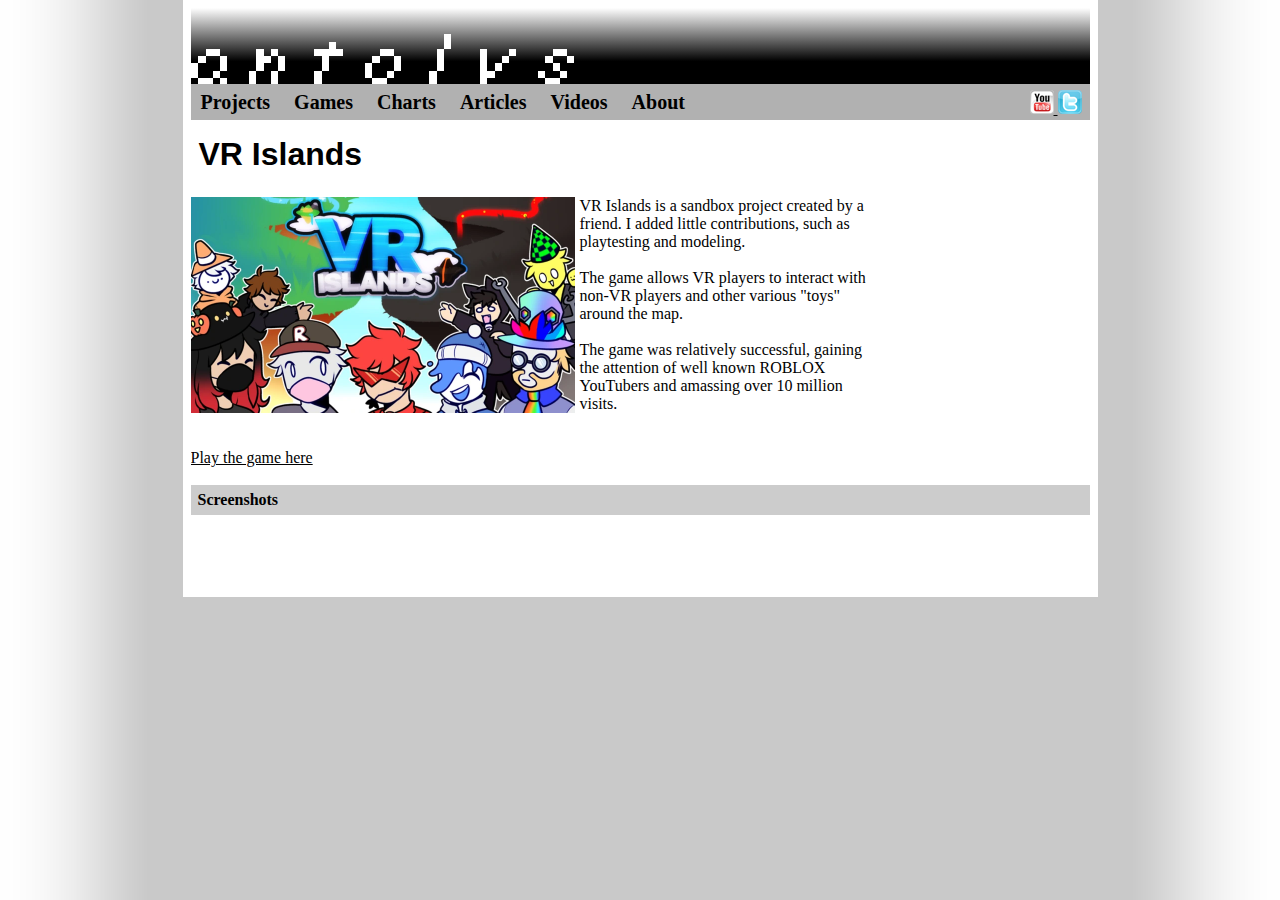
<file: VR-Islands.html>
<!DOCTYPE html><html><head>
<style type="text/css">
   @import "css/main5.css";
</style>
<link rel="shortcut icon" href="favicon.ico">

<meta name="viewport" content="width=468">
<script type="text/javascript" src="js/jquery-min.js"></script>
<script type="text/javascript" src="js/words.js"></script>


<title>games :: vr islands</title>
<meta name="Description" content="A VR sandbox experience created in ROBLOX.">
<meta name="Keywords" content="">
<meta property="og:title" content="VR Islands">
<meta property="og:site_name" content="antolvs.github.io">
<meta property="og:url" content="https://antolvs.github.io/VR-Islands.html">
<meta name="title" content="VR Islands">
<meta name="description" content="A VR sandbox experience created in ROBLOX.">
</head>
<body>

<div class="pageShadow">
<div class="pageContent">
      
   <div class="header">      
      <div class="logo">
         <a href="/index.html">
            <div class="logoLink"></div>
         </a>  
      </div>   
   </div>

   <div class="navBar">
      <a class="navLink" href="/projects.html">Projects</a>
      <a class="navLink" href="/games.html">Games</a>
      <a class="navLink" href="/charts.html">Charts</a>
      <a class="navLink" href="/articles.html">Articles</a>
      <a class="navLink" href="/videos.html">Videos</a>
      <a class="navLink" href="/about.html">About</a>

         <div class="twitBox">
            <a style="left: 8px;" href="https://www.youtube.com/channel/UC-btXF4JIQj9TnCGzURiAng" title="My YouTube">
                <img style="border-style: none;" alt="My YouTube" src="images/youtube-logo.png">
            </a>
            <a style="left: 8px;" href="https://twitter.com/branescann" title="My Twitter">
                <img style="border-style: none;" alt="My Twitter" src="images/twitter-logo.png">
            </a>
        </div>
      </div>

<div class="articleBox">
      <h1>VR Islands</h1>
      </div>

<div class="articleBoxWide">
   <div class="articleLeft">
   <img width="384" height="216" src="images/vrislands.png">
   </div> 
   VR Islands is a sandbox project created by a friend. I added little contributions, such as playtesting and modeling.<br><br>
   The game allows VR players to interact with non-VR players and other various "toys" around the map.<br><br>
   The game was relatively successful, gaining the attention of well known ROBLOX YouTubers and amassing over 10 million visits.<br><br><br>
   <a href="https://www.roblox.com/games/5814751791/VR-Islands-8M-SALE">Play the game here</a>

   <div style="clear:left;"></div>
   <br>
</div>

<div class="articleBar">Screenshots</div>
<div class="articleThumbBox">
   <!-- <a href="/cantina.html"><img class="articleThumb" src="images/cantinathumb.png"></a> -->
</div>

<br>
<div class="clear"></div>
<div class="descriptionBox">
  <div class="descriptionPadBox"></div>
</div>
<br><br>


</body></html>
</file>
